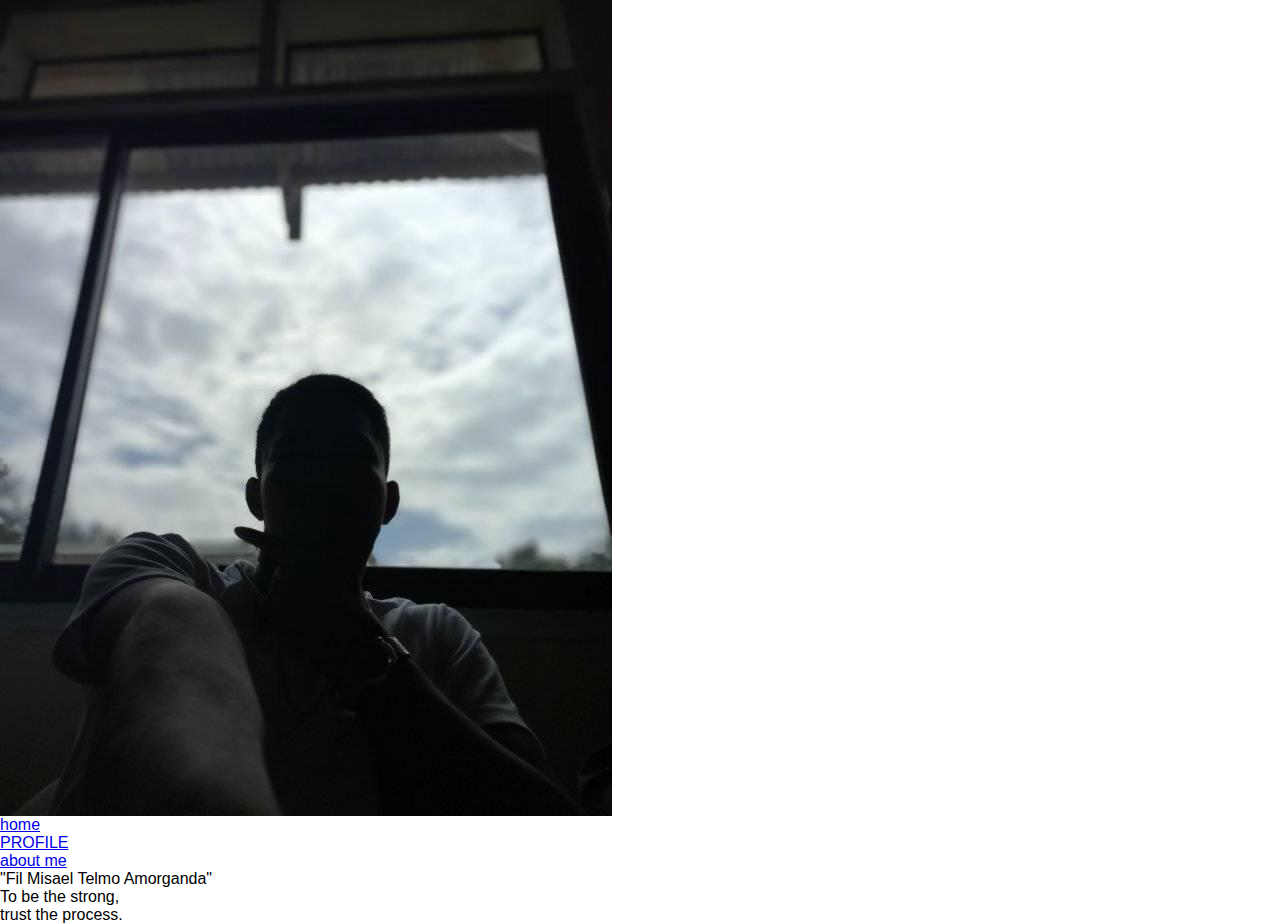
<file: index.html>
<html>
    <head>
        <title>hi i am fil </title>
        <link rel="stylesheet" href="style.css">
    </head>
    <body>
        <div class="banner">
            <div class="navbar">
                <img src="misael.jpg" class="JAY">
                <ul>
                    <li><a href="home.html">home</a></li>
                    <li><a href="profile.html">PROFILE</a></li>
                    <li><a href="about me.html">about me</a></li>
            
                    
                </ul>
            </div>
 
        <div class="content">
              <hl> "Fil Misael Telmo Amorganda"</hl>
              <p>To be the strong, <br>trust the process.</p>
              <div>
            
                
              </div>
        </div> 
               
    </body>
</file>
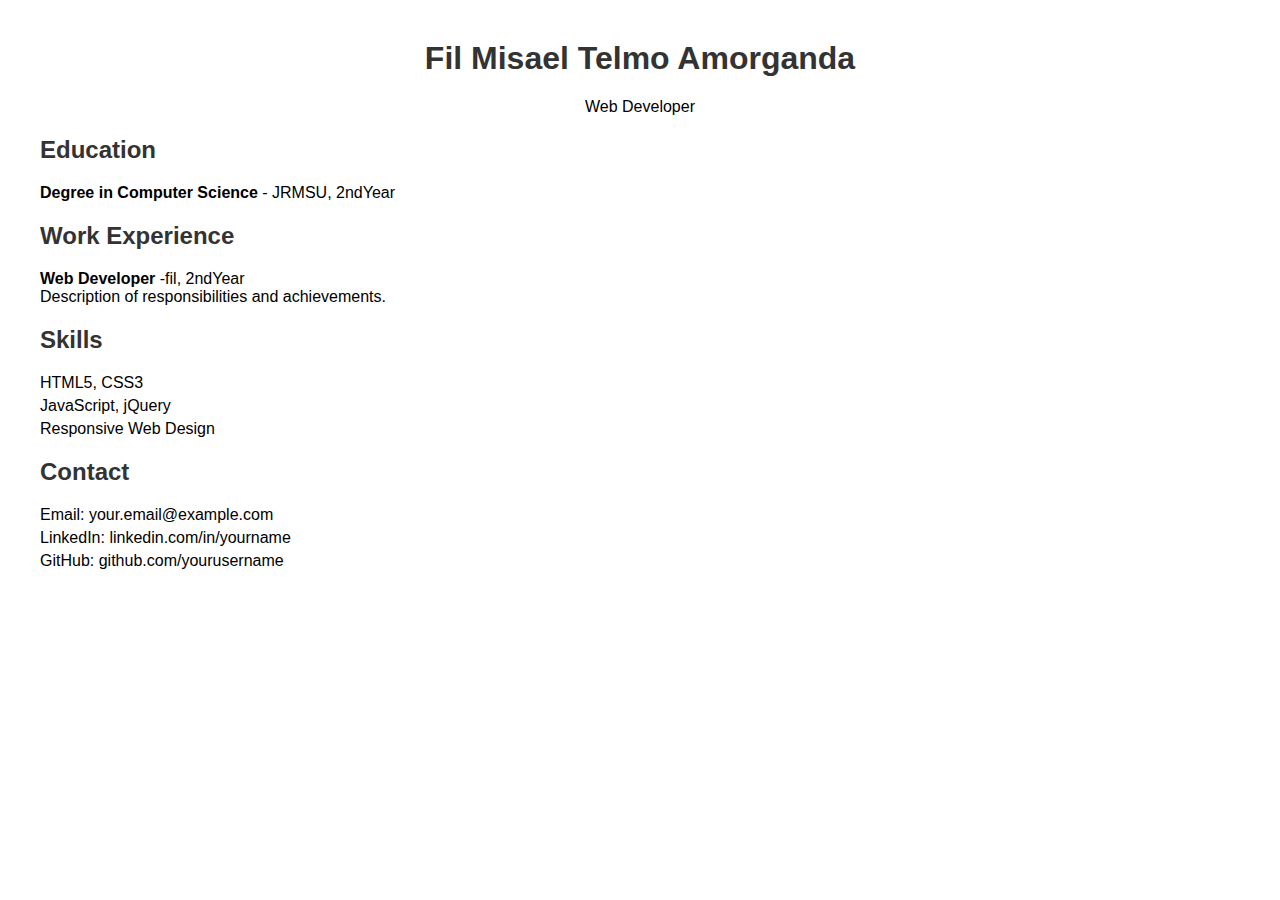
<file: about me.html>
<!DOCTYPE html>
<html lang="en">
<head>
  <meta charset="UTF-8">
  <meta name="viewport" content="width=device-width, initial-scale=1.0">
  <title>Your Name - Resume</title>
  <style>
    body {
      font-family: Arial, sans-serif;
      margin: 40px;
    }

    header {
      text-align: center;
    }

    h1, h2 {
      color: #333;
    }

    section {
      margin-bottom: 20px;
    }

    ul {
      list-style-type: none;
      padding: 0;
    }

    li {
      margin-bottom: 5px;
    }

    .education, .experience {
      margin-left: 20px;
    }
  </style>
</head>
<body>

  <header>
    <h1>Fil Misael Telmo Amorganda</h1>
    <p>Web Developer</p>
  </header>

  <section id="education">
    <h2>Education</h2>
    <ul>
      <li><strong>Degree in Computer Science</strong> - JRMSU, 2ndYear</li>
    </ul>
  </section>

  <section id="experience">
    <h2>Work Experience</h2>
    <ul>
      <li>
        <strong>Web Developer</strong> -fil, 2ndYear<br>
        Description of responsibilities and achievements.
      </li>
    </ul>
  </section>

  <section id="skills">
    <h2>Skills</h2>
    <ul>
      <li>HTML5, CSS3</li>
      <li>JavaScript, jQuery</li>
      <li>Responsive Web Design</li>
    </ul>
  </section>

  <section id="contact">
    <h2>Contact</h2>
    <ul>
      <li>Email: your.email@example.com</li>
      <li>LinkedIn: linkedin.com/in/yourname</li>
      <li>GitHub: github.com/yourusername</li>
    </ul>
  </section>

</body>
</html>
</file>
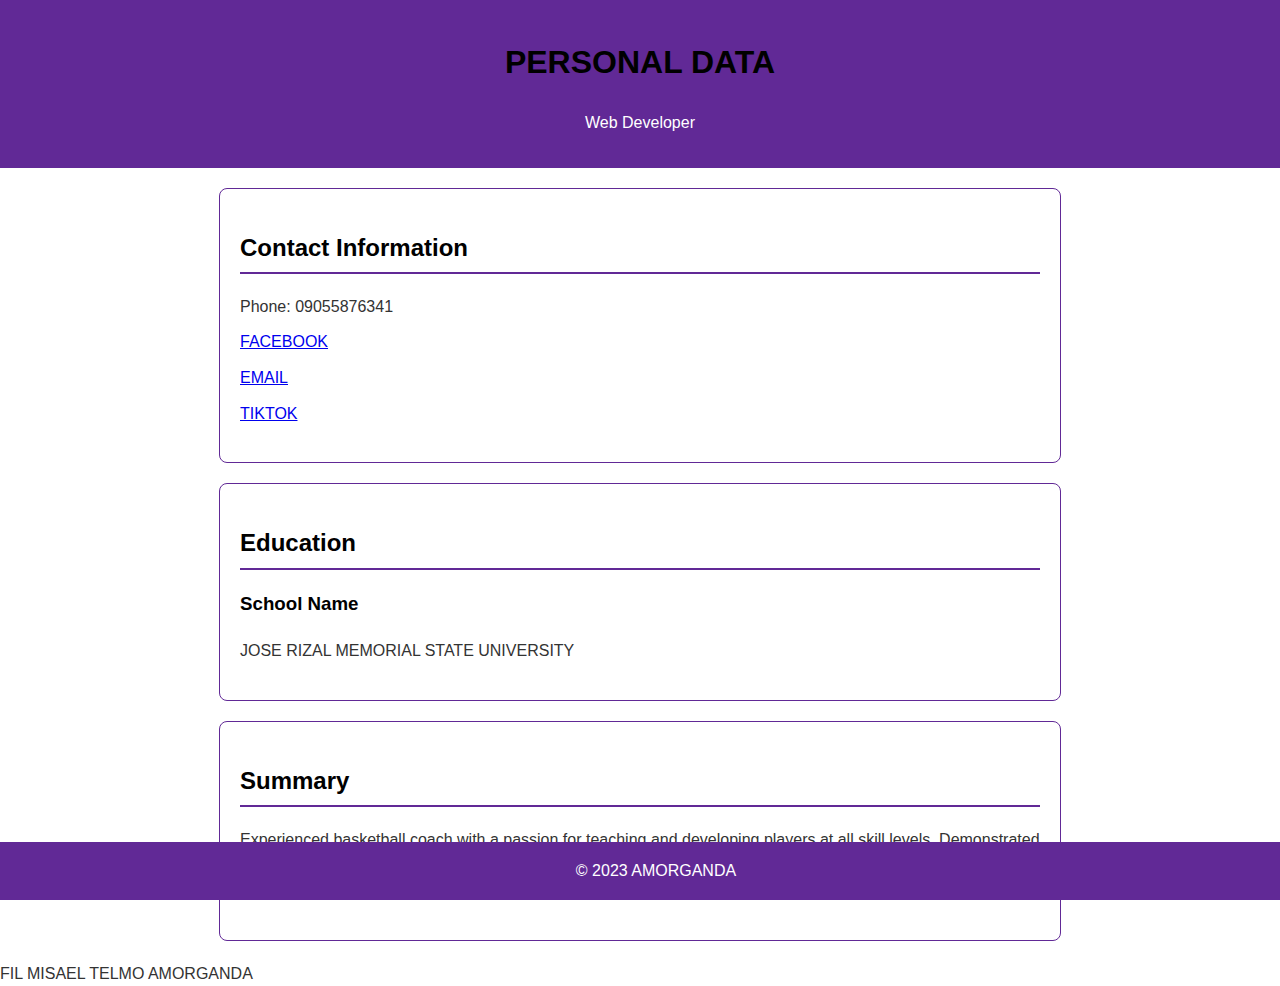
<file: profile.html>
<!DOCTYPE html>
<html lang="en">
<head>
 
  <meta charset="UTF-8">
  <meta name="viewport" content="width=device-width, initial-scale=1.0">
  <title>Your Name - Resume</title>
  <style>
     body {
      font-family: Arial, sans-serif;
      line-height: 1.6;
      color: #333;
      margin: 0;
      padding: 0;
    }

    header {
      background-color: #612996;
      color: white;
      text-align: center;
      padding: 1em;
    }

    section {
      max-width: 800px;
      margin: 20px auto;
      padding: 20px;
      border: 1px solid #612996;
      border-radius: 8px;
    }

    h1, h2, h3 {
      color: #000;
    }

    h2 {
      border-bottom: 2px solid #612996;
      padding-bottom: 5px;
    }

    ul {
      list-style-type: none;
      padding: 0;
    }

    li {
      margin-bottom: 10px;
    }

    .education, .experience {
      margin-bottom: 20px;
    }

    .skills {
      margin-bottom: 20px;
    }

    footer {
      text-align: center;
      padding: 1em;
      background-color: #612996;
      color: white;
      position: fixed;
      bottom: 0;
      width: 100%;
    }
  </style>
</head>
<body>

  <header>
    <h1>PERSONAL DATA</h1>
    <p>Web Developer</p>
  </header>

  <section>
    <h2>Contact Information</h2>
    <ul>
      <li>Phone: 09055876341</li>
      <li><a href="https://www.facebook.com/https://www.facebook.com/profile.php?id=100083064971618&mibextid=ZbWKwL">FACEBOOK</a></li>
      <li><a href="amorgandafil@gmail.com">EMAIL</a></li>
      <li><a href="https://www.tiktok.com/@amorgandafil0">TIKTOK</a></li>

      

    </ul>
  </section>

  <section class="education">
    <h2>Education</h2>
    <h3>School Name </h3>
    <p>JOSE RIZAL MEMORIAL STATE UNIVERSITY</p>
  </section>

  <section class="summary">
    <h2>Summary</h2>
    <p>Experienced basketball coach with a passion for teaching and developing players at all skill levels. Demonstrated success in building strong relationships with clients while providing high-quality instruction and exceptional customer service.Committed to the principles of basketball training and technique.</p>
  </section>
  <footer>
    &copy; 2023 AMORGANDA
  </footer>

</body>
</html>

FIL MISAEL TELMO AMORGANDA
</file>
<file: style.css>
*{
    margin: 0;
    padding: 0;
    font-family: sans-serif;
}
.banner{
    width: 100%;
    height: 100vh;
    background-image: linear-gradient(rgba(0,0,0,0.75),rgba(0,0,0,0.75)
    background-size: cover;
    background-position: center;
}
.navbar{
    width: 85%;
    margin: auto;
    padding: 35px 0;
    display: flex;
    align-items: center;
    justify-content: space-between;
}
.nba{
    width: 120x;
    cursor: pointer;
}
.navbar ul li{
    list-style: none;
    display: inline-block;
    margin: 0 20px;
    position: relative;
}
.navbar ul li a{
    text-decoration: none;
    color: #fff;
    text-transform: uppercase;
}
.navbar ul li::after{
    content: '';
    height: 3px;
    width: 0;
    background: #009688;
    position: absolute;
    left: 0;
    bottom: -10px;
    transition: 0.5s;
}
.navbar ul li:hover::after{
    width: 100%;
}
.content{
    width: 100%;
    position: absolute;
    top: 50%;
    transform: translateY(-50%);
    text-align: center;
    color: #fff;
}
.content hl{
    font-size: 70px;
    margin-top: 80px;
}
.content p{
    margin: 20px auto;
    font-weight: 100;
    line-height: 25px;
}
.button{
    width: 200px;
    padding: 15px 0;
    text-align: center;
    margin: 20px 10px;
    border-radius: 25px;
    font-weight: bold;
    border: 2px solid #009688
    color #fff;
    cursor: pointer;
}
button{
    width: 200px;
    padding: 15px 0;
    text-align: center;
    margin: 20px 10px;
    border-radius: 25px;
    font-weight: bold;
    border: 2px solid #009688;
    color: b#0000;
    cursor: pointer;
    position: relative;
    overflow: hidden;
}

span{
    background: #009688;
    height: 100%;
    width: 0;
    border-radius: 25px;
    position: absolute;
    left: 0;
    bottom: 0;
    z-index: -1;
    transition: 0.5s;
}
button:hover span{
    width: 100%;    
}
button:hover{
    border: none;
}
</file>
